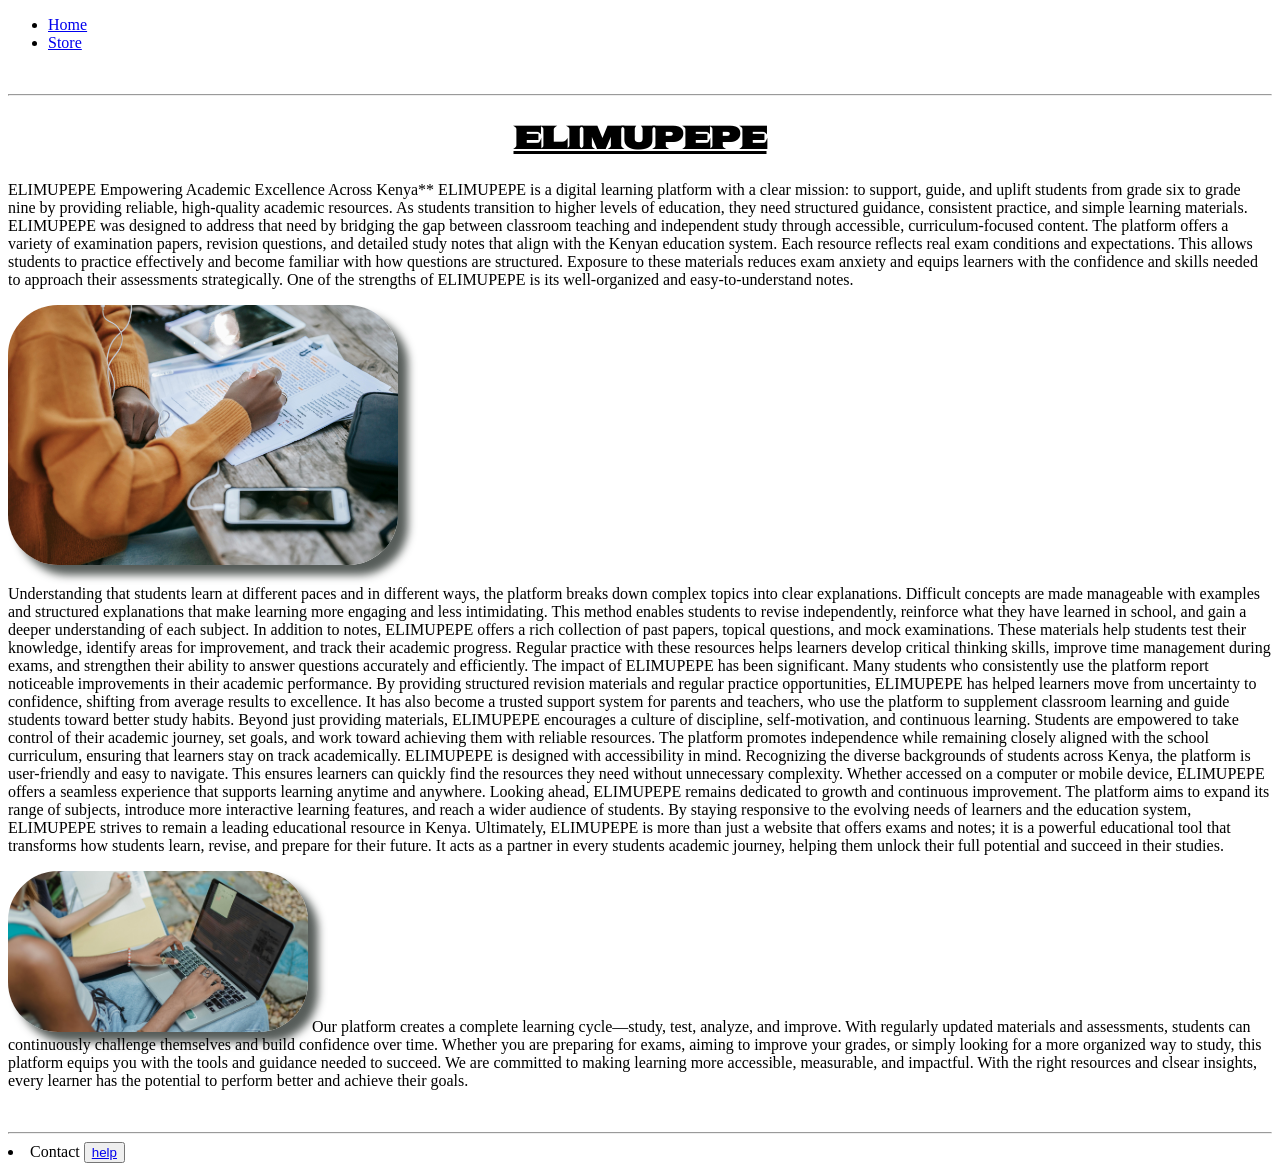
<file: Index.html>
<!doctype html>
<html lang="en">
  <head>
    <meta charset="UTF-8" />
    <meta name="viewport" content="width=device-width, initial-scale=1.0" />
    <meta name="desciption" content="Building students to their potential" />
    <link rel="stylesheet" href="index.css" />
    <title>ELIMUPEPE</title>

    <link rel="preconnect" href="https://fonts.googleapis.com" />
    <link rel="preconnect" href="https://fonts.gstatic.com" crossorigin />
    <link
      href="https://fonts.googleapis.com/css2?family=Sekuya&display=swap"
      rel="stylesheet"
    />
  </head>
  <body>
    <header>
      <nav>
        <ul>
          <li><a href="home.html" title="Goes to home page">Home</a></li>
          <li><a href="Store.html" title="Goes to services">Store</a></li>
        </ul>
      </nav>
    </header>
    <br />
    <hr />
    <h1 class="titl"><u>ELIMUPEPE</u></h1>
    <section>
      <p>
        ELIMUPEPE Empowering Academic Excellence Across Kenya** ELIMUPEPE is a
        digital learning platform with a clear mission: to support, guide, and
        uplift students from grade six to grade nine by providing reliable,
        high-quality academic resources. As students transition to higher levels
        of education, they need structured guidance, consistent practice, and
        simple learning materials. ELIMUPEPE was designed to address that need
        by bridging the gap between classroom teaching and independent study
        through accessible, curriculum-focused content. The platform offers a
        variety of examination papers, revision questions, and detailed study
        notes that align with the Kenyan education system. Each resource
        reflects real exam conditions and expectations. This allows students to
        practice effectively and become familiar with how questions are
        structured. Exposure to these materials reduces exam anxiety and equips
        learners with the confidence and skills needed to approach their
        assessments strategically. One of the strengths of ELIMUPEPE is its
        well-organized and easy-to-understand notes.
      </p>
      <img src="images/Solo sdy.jpg" alt="Image" width="390px" />
      <p>
        Understanding that students learn at different paces and in different
        ways, the platform breaks down complex topics into clear explanations.
        Difficult concepts are made manageable with examples and structured
        explanations that make learning more engaging and less intimidating.
        This method enables students to revise independently, reinforce what
        they have learned in school, and gain a deeper understanding of each
        subject. In addition to notes, ELIMUPEPE offers a rich collection of
        past papers, topical questions, and mock examinations. These materials
        help students test their knowledge, identify areas for improvement, and
        track their academic progress. Regular practice with these resources
        helps learners develop critical thinking skills, improve time management
        during exams, and strengthen their ability to answer questions
        accurately and efficiently. The impact of ELIMUPEPE has been
        significant. Many students who consistently use the platform report
        noticeable improvements in their academic performance. By providing
        structured revision materials and regular practice opportunities,
        ELIMUPEPE has helped learners move from uncertainty to confidence,
        shifting from average results to excellence. It has also become a
        trusted support system for parents and teachers, who use the platform to
        supplement classroom learning and guide students toward better study
        habits. Beyond just providing materials, ELIMUPEPE encourages a culture
        of discipline, self-motivation, and continuous learning. Students are
        empowered to take control of their academic journey, set goals, and work
        toward achieving them with reliable resources. The platform promotes
        independence while remaining closely aligned with the school curriculum,
        ensuring that learners stay on track academically. ELIMUPEPE is designed
        with accessibility in mind. Recognizing the diverse backgrounds of
        students across Kenya, the platform is user-friendly and easy to
        navigate. This ensures learners can quickly find the resources they need
        without unnecessary complexity. Whether accessed on a computer or mobile
        device, ELIMUPEPE offers a seamless experience that supports learning
        anytime and anywhere. Looking ahead, ELIMUPEPE remains dedicated to
        growth and continuous improvement. The platform aims to expand its range
        of subjects, introduce more interactive learning features, and reach a
        wider audience of students. By staying responsive to the evolving needs
        of learners and the education system, ELIMUPEPE strives to remain a
        leading educational resource in Kenya. Ultimately, ELIMUPEPE is more
        than just a website that offers exams and notes; it is a powerful
        educational tool that transforms how students learn, revise, and prepare
        for their future. It acts as a partner in every students academic
        journey, helping them unlock their full potential and succeed in their
        studies.
      </p>

      <p>
        <img src="images/Student with gadget.jpg" alt="study" width="300px" />

        Our platform creates a complete learning cycle—study, test, analyze, and
        improve. With regularly updated materials and assessments, students can
        continuously challenge themselves and build confidence over time.
        Whether you are preparing for exams, aiming to improve your grades, or
        simply looking for a more organized way to study, this platform equips
        you with the tools and guidance needed to succeed. We are committed to
        making learning more accessible, measurable, and impactful. With the
        right resources and clsear insights, every learner has the potential to
        perform better and achieve their goals.
      </p>
    </section>
    <br />
    <hr />
    <footer>
      <li>
        Contact
        <button class="button-footer">
          <a href="mailto:aronguru8@gmail.com" target="_blank">help</a>
        </button>
      </li>
    </footer>
  </body>
</html>
</file>
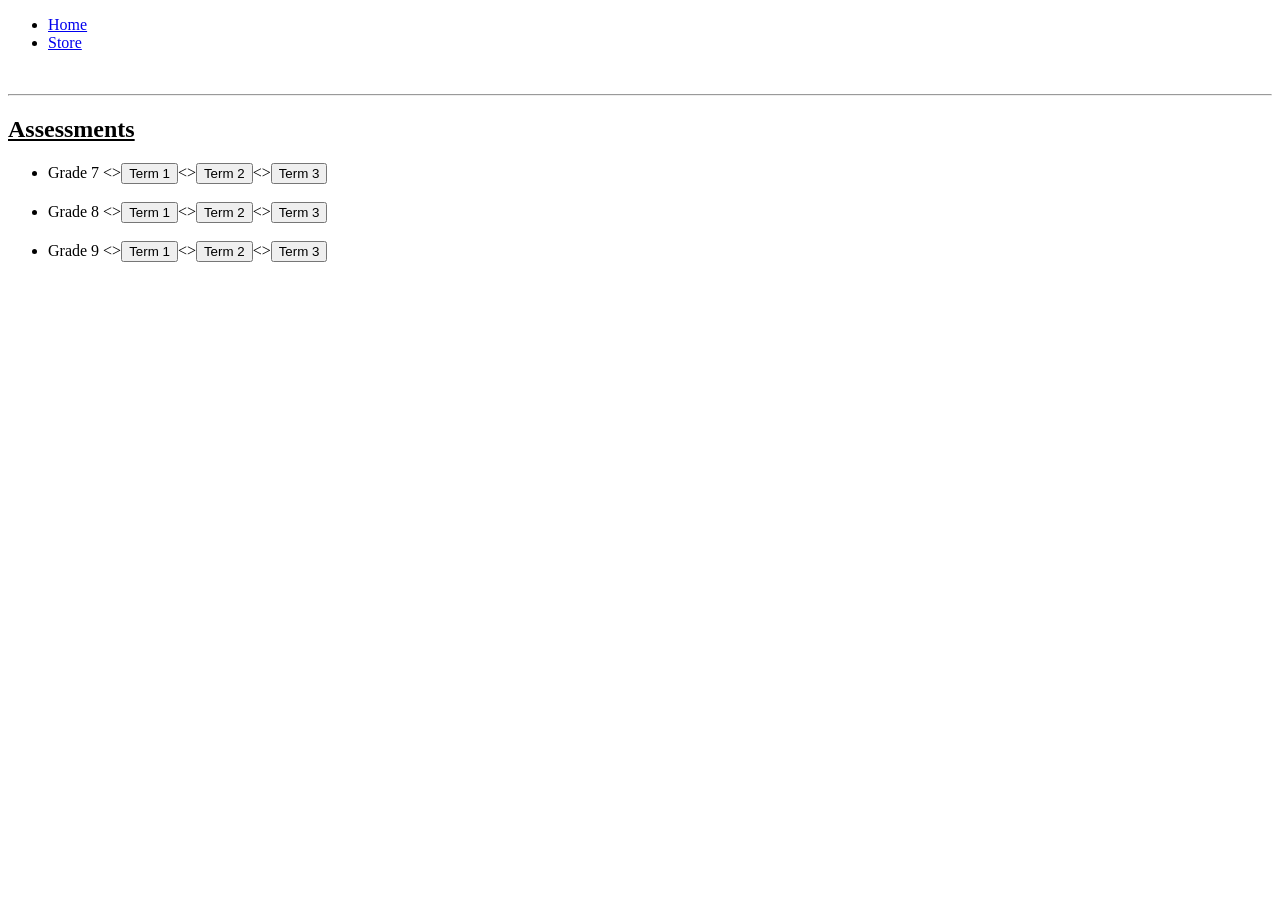
<file: Store.html>
<!doctype html>
<html lang="en">
  <head>
    <meta charset="UTF-8" />
    <meta name="viewport" content="width=device-width, initial-scale=1.0" />
    <title>ELIMUPEPE</title>
  </head>
  <body>
    <header>
      <nav>
        <ul>
          <li><a href="Home.html" title="Goes to home page">Home</a></li>
          <li><a href="Store.html" title="Goes to services">Store</a></li>
        </ul>
      </nav>
    </header>
    <br />
    <hr />
    <section>
      <h1><u> Assessments </u></h1>
      <ul>
        <li>
          Grade 7 &lt;&gt;<button>Term 1</button>&lt;&gt;<button>Term 2</button
          >&lt;&gt;<button>Term 3</button>
        </li>
        <br />
        <li>
          Grade 8 &lt;&gt;<button>Term 1</button>&lt;&gt;<button>Term 2</button
          >&lt;&gt;<button>Term 3</button>
        </li>
        <br />
        <li>
          Grade 9 &lt;&gt;<button>Term 1</button>&lt;&gt;<button>Term 2</button
          >&lt;&gt;<button>Term 3</button>
        </li>
      </ul>
    </section>
  </body>
</html>
</file>
<file: index.css>
img {
        border-radius: 50px;
        box-shadow: 10px 10px 9px rgba(69, 75, 72, 0.9)   }


      .titl {
        text-align:center;
        
      }
      .button-footer:hover {
        cursor:pointer;
        opacity: 0.5;
        padding-left: 5px;
        padding-right: 5px;

      }
      .button-footer:active {
        opacity: 0.2;
        color: black;

      }
      button {
        cursor: pointer;
      }
      h1 {
        font-family: sekuya;
      }
</file>
